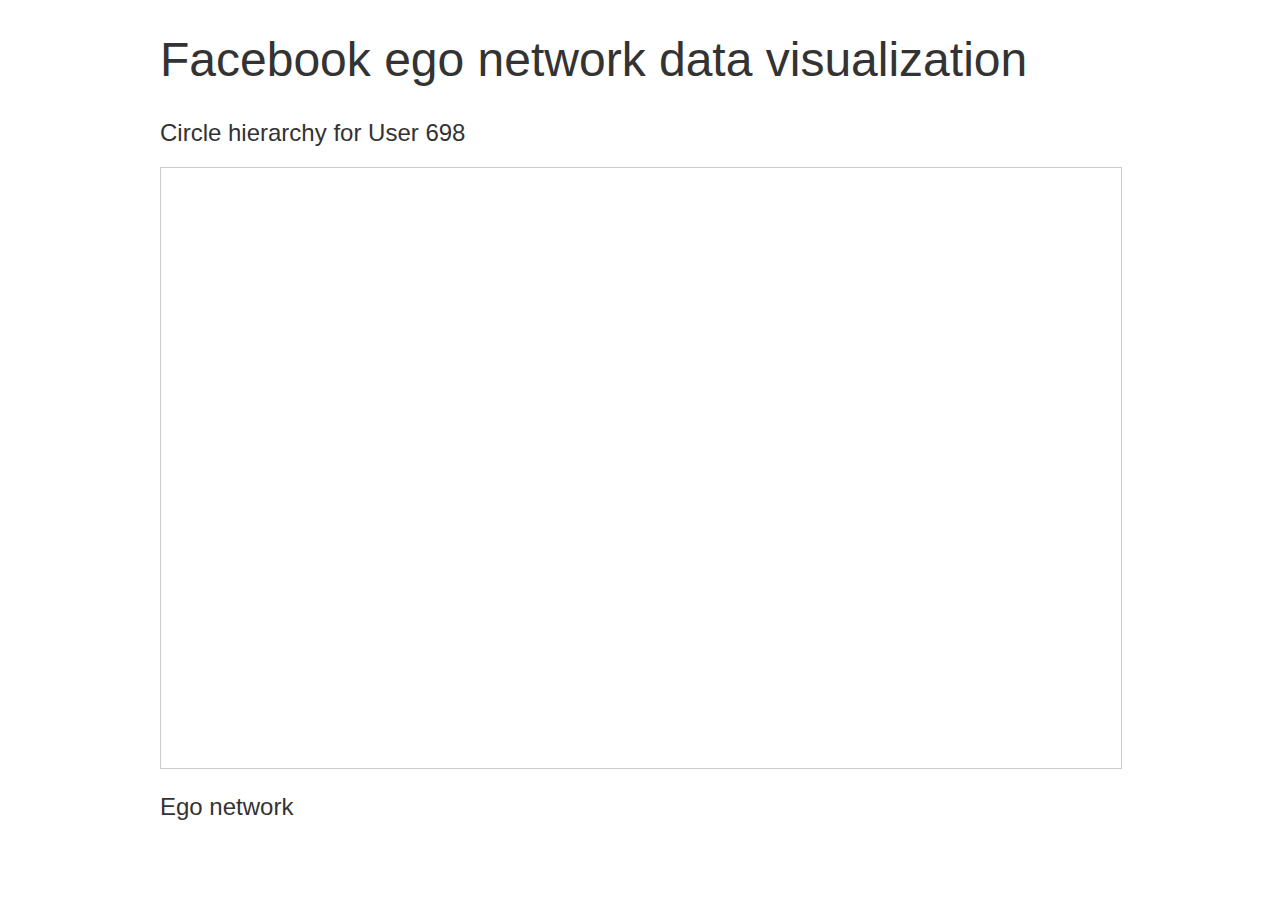
<file: visualization/prototype/hierarchy.html>
<!doctype html>

<meta charset="utf-8">
<title>Facebook ego network data visualization</title>

<link rel="stylesheet" href="demo.css">
<script src="http://d3js.org/d3.v3.min.js" charset="utf-8"></script>
<script src="./dagre-d3.js"></script>

<!-- Pull in JQuery dependencies -->
<link rel="stylesheet" href="tipsy.css">
<script src="http://code.jquery.com/jquery-1.9.1.min.js"></script>
<script src="tipsy.js"></script>

<h1>Facebook ego network data visualization</h1>
<h2 id="hierarchy">Circle hierarchy</h2>
<svg width=960 height=600></svg>
<h2 id="ego">Ego network</h2>




<style id="css">
text {
  font-weight: 300;
  font-family: "Helvetica Neue", Helvetica, Arial, sans-serf;
  font-size: 14px;
}

.node rect {
  stroke: #333;
  fill: #fff;
}

.edgePath path {
  stroke: #333;
  fill: #333;
  stroke-width: 1.5px;
}

.node text {
  pointer-events: none;
}

.user {
  stroke: #fff;
  stroke-width: 1.5px;
}

.link {
  stroke: #999;
  stroke-opacity: .6;
}


/* This styles the title of the tooltip */
.tipsy .name {
  font-size: 1.5em;
  font-weight: bold;
  color: #60b1fc;
  margin: 0;
}

/* This styles the body of the tooltip */
.tipsy .description {
  font-size: 1.2em;
}
</style>


<!--
<section>
<p> Hierarchical relationship between circles in ego network in Facebook data for user. Uses <a href="http://bl.ocks.org/ilyabo/1373263">tipsy JS and CSS</a>
for the tooltip.
</p>
</section>
-->

<script id="js">
// Create a new directed graph
var g = new dagreD3.graphlib.Graph().setGraph({});

var data = {"edges": [{"s": 1, "d": 3}, {"s": 3, "d": 7}, {"s": 0, "d": 9}, {"s": 0, "d": 11}, {"s": 0, "d": 4}], "user": 698, "vertices": {"0": {"description": "13 users: 803, 708, 774, 840, 713, 745, 747, 719, 823, 856, 697, 828, 830"}, "1": {"description": "16 users: 864, 804, 875, 876, 878, 753, 882, 884, 886, 888, 729, 825, 889, 856, 893, 863"}, "2": {"description": "13 users: 800, 708, 772, 774, 805, 840, 745, 810, 880, 823, 856, 697, 828"}, "3": {"description": "11 users: 804, 875, 876, 878, 882, 886, 888, 729, 889, 856, 863"}, "4": {"description": "2 users: 856, 774"}, "5": {"description": "7 users: 866, 870, 871, 879, 881, 858, 895"}, "6": {"description": "3 users: 776, 857, 862"}, "7": {"description": "2 users: 889, 876"}, "8": {"description": "8 users: 867, 872, 776, 874, 873, 877, 885, 887"}, "9": {"description": "1 users: 697"}, "10": {"description": "6 users: 865, 868, 871, 810, 860, 862"}, "11": {"description": "1 users: 747"}, "12": {"description": "2 users: 883, 860"}}}

document.getElementById("hierarchy").innerHTML = "Circle hierarchy for User " + data.user;


Object.keys(data.vertices).forEach(function(vertex) {
  var value = data.vertices[vertex];
  value.label = "Circle" + vertex;
  value.rx = value.ry = 5;
  g.setNode(vertex, value);
});

var iEdge = 0
for (iEdge = 0; iEdge < data.edges.length; iEdge++) {
    g.setEdge(data.edges[iEdge].s, data.edges[iEdge].d, { label: "" });
}

// Create the renderer
var render = new dagreD3.render();

// Set up an SVG group so that we can translate the final graph.
var svg = d3.select("svg"),
    inner = svg.append("g");

// Set up zoom support
var zoom = d3.behavior.zoom().on("zoom", function() {
    inner.attr("transform", "translate(" + d3.event.translate + ")" +
                                "scale(" + d3.event.scale + ")");
  });
svg.call(zoom);

// Simple function to style the tooltip for the given node.
var styleTooltip = function(name, description) {
  return "<p class='name'>" + "Circle" + name + "</p><p class='description'>" + description + "</p>";
};

// Run the renderer. This is what draws the final graph.
render(inner, g);

inner.selectAll("g.node")
  .attr("title", function(v) { return styleTooltip(v, g.node(v).description) })
  .each(function(v) { $(this).tipsy({ gravity: "w", opacity: 1, html: true }); });

// Center the graph
var initialScale = 0.75;
zoom
  .translate([(svg.attr("width") - g.graph().width * initialScale) / 2, 20])
  .scale(initialScale)
  .event(svg);
svg.attr('height', g.graph().height * initialScale + 40);

// For the FDG
var width = 960,
    height = 500;
    
var color = d3.scale.category20();

var force = d3.layout.force()
    .charge(-120)
    .linkDistance(30)
    .size([width, height]);

var svg = d3.select("h2#ego").append("svg")
    .attr("width", width)
    .attr("height", height);
    
//d3.json("miserables.json", function(error, graph) {

    var graph = {
  "nodes": [
    {
      "name": 769,
      "ncircle": 1,
      "groups": [
        13
      ],
      "circles": [],
      "group": 13
    },
    {
      "name": 875,
      "ncircle": 1,
      "groups": [
        3
      ],
      "circles": [
        3
      ],
      "group": 3
    },
    {
      "name": 772,
      "ncircle": 1,
      "groups": [
        2
      ],
      "circles": [
        2
      ],
      "group": 2
    },
    {
      "name": 774,
      "ncircle": 1,
      "groups": [
        4
      ],
      "circles": [
        4
      ],
      "group": 4
    },
    {
      "name": 776,
      "ncircle": 2,
      "groups": [
        8,
        6
      ],
      "circles": [
        8,
        6
      ],
      "group": 8
    },
    {
      "name": 857,
      "ncircle": 1,
      "groups": [
        6
      ],
      "circles": [
        6
      ],
      "group": 6
    },
    {
      "name": 798,
      "ncircle": 1,
      "groups": [
        13
      ],
      "circles": [],
      "group": 13
    },
    {
      "name": 800,
      "ncircle": 1,
      "groups": [
        2
      ],
      "circles": [
        2
      ],
      "group": 2
    },
    {
      "name": 803,
      "ncircle": 1,
      "groups": [
        0
      ],
      "circles": [
        0
      ],
      "group": 0
    },
    {
      "name": 804,
      "ncircle": 1,
      "groups": [
        3
      ],
      "circles": [
        3
      ],
      "group": 3
    },
    {
      "name": 805,
      "ncircle": 1,
      "groups": [
        2
      ],
      "circles": [
        2
      ],
      "group": 2
    },
    {
      "name": 753,
      "ncircle": 1,
      "groups": [
        1
      ],
      "circles": [
        1
      ],
      "group": 1
    },
    {
      "name": 810,
      "ncircle": 2,
      "groups": [
        10,
        2
      ],
      "circles": [
        10,
        2
      ],
      "group": 10
    },
    {
      "name": 811,
      "ncircle": 1,
      "groups": [
        13
      ],
      "circles": [],
      "group": 13
    },
    {
      "name": 873,
      "ncircle": 1,
      "groups": [
        8
      ],
      "circles": [
        8
      ],
      "group": 8
    },
    {
      "name": 819,
      "ncircle": 1,
      "groups": [
        13
      ],
      "circles": [],
      "group": 13
    },
    {
      "name": 823,
      "ncircle": 2,
      "groups": [
        0,
        2
      ],
      "circles": [
        0,
        2
      ],
      "group": 0
    },
    {
      "name": 697,
      "ncircle": 1,
      "groups": [
        9
      ],
      "circles": [
        9
      ],
      "group": 9
    },
    {
      "name": 828,
      "ncircle": 2,
      "groups": [
        0,
        2
      ],
      "circles": [
        0,
        2
      ],
      "group": 0
    },
    {
      "name": 830,
      "ncircle": 1,
      "groups": [
        0
      ],
      "circles": [
        0
      ],
      "group": 0
    },
    {
      "name": 703,
      "ncircle": 1,
      "groups": [
        13
      ],
      "circles": [],
      "group": 13
    },
    {
      "name": 708,
      "ncircle": 2,
      "groups": [
        0,
        2
      ],
      "circles": [
        0,
        2
      ],
      "group": 0
    },
    {
      "name": 840,
      "ncircle": 2,
      "groups": [
        0,
        2
      ],
      "circles": [
        0,
        2
      ],
      "group": 0
    },
    {
      "name": 713,
      "ncircle": 1,
      "groups": [
        0
      ],
      "circles": [
        0
      ],
      "group": 0
    },
    {
      "name": 719,
      "ncircle": 1,
      "groups": [
        0
      ],
      "circles": [
        0
      ],
      "group": 0
    },
    {
      "name": 825,
      "ncircle": 1,
      "groups": [
        1
      ],
      "circles": [
        1
      ],
      "group": 1
    },
    {
      "name": 856,
      "ncircle": 2,
      "groups": [
        3,
        4
      ],
      "circles": [
        3,
        4
      ],
      "group": 3
    },
    {
      "name": 729,
      "ncircle": 1,
      "groups": [
        3
      ],
      "circles": [
        3
      ],
      "group": 3
    },
    {
      "name": 858,
      "ncircle": 1,
      "groups": [
        5
      ],
      "circles": [
        5
      ],
      "group": 5
    },
    {
      "name": 859,
      "ncircle": 1,
      "groups": [
        13
      ],
      "circles": [],
      "group": 13
    },
    {
      "name": 860,
      "ncircle": 2,
      "groups": [
        10,
        12
      ],
      "circles": [
        10,
        12
      ],
      "group": 10
    },
    {
      "name": 861,
      "ncircle": 1,
      "groups": [
        13
      ],
      "circles": [],
      "group": 13
    },
    {
      "name": 862,
      "ncircle": 2,
      "groups": [
        10,
        6
      ],
      "circles": [
        10,
        6
      ],
      "group": 10
    },
    {
      "name": 863,
      "ncircle": 1,
      "groups": [
        3
      ],
      "circles": [
        3
      ],
      "group": 3
    },
    {
      "name": 864,
      "ncircle": 1,
      "groups": [
        1
      ],
      "circles": [
        1
      ],
      "group": 1
    },
    {
      "name": 865,
      "ncircle": 1,
      "groups": [
        10
      ],
      "circles": [
        10
      ],
      "group": 10
    },
    {
      "name": 866,
      "ncircle": 1,
      "groups": [
        5
      ],
      "circles": [
        5
      ],
      "group": 5
    },
    {
      "name": 867,
      "ncircle": 1,
      "groups": [
        8
      ],
      "circles": [
        8
      ],
      "group": 8
    },
    {
      "name": 868,
      "ncircle": 1,
      "groups": [
        10
      ],
      "circles": [
        10
      ],
      "group": 10
    },
    {
      "name": 869,
      "ncircle": 1,
      "groups": [
        13
      ],
      "circles": [],
      "group": 13
    },
    {
      "name": 870,
      "ncircle": 1,
      "groups": [
        5
      ],
      "circles": [
        5
      ],
      "group": 5
    },
    {
      "name": 871,
      "ncircle": 2,
      "groups": [
        10,
        5
      ],
      "circles": [
        10,
        5
      ],
      "group": 10
    },
    {
      "name": 872,
      "ncircle": 1,
      "groups": [
        8
      ],
      "circles": [
        8
      ],
      "group": 8
    },
    {
      "name": 745,
      "ncircle": 2,
      "groups": [
        0,
        2
      ],
      "circles": [
        0,
        2
      ],
      "group": 0
    },
    {
      "name": 874,
      "ncircle": 1,
      "groups": [
        8
      ],
      "circles": [
        8
      ],
      "group": 8
    },
    {
      "name": 747,
      "ncircle": 1,
      "groups": [
        11
      ],
      "circles": [
        11
      ],
      "group": 11
    },
    {
      "name": 876,
      "ncircle": 1,
      "groups": [
        7
      ],
      "circles": [
        7
      ],
      "group": 7
    },
    {
      "name": 877,
      "ncircle": 1,
      "groups": [
        8
      ],
      "circles": [
        8
      ],
      "group": 8
    },
    {
      "name": 878,
      "ncircle": 1,
      "groups": [
        3
      ],
      "circles": [
        3
      ],
      "group": 3
    },
    {
      "name": 879,
      "ncircle": 1,
      "groups": [
        5
      ],
      "circles": [
        5
      ],
      "group": 5
    },
    {
      "name": 880,
      "ncircle": 1,
      "groups": [
        2
      ],
      "circles": [
        2
      ],
      "group": 2
    },
    {
      "name": 881,
      "ncircle": 1,
      "groups": [
        5
      ],
      "circles": [
        5
      ],
      "group": 5
    },
    {
      "name": 882,
      "ncircle": 1,
      "groups": [
        3
      ],
      "circles": [
        3
      ],
      "group": 3
    },
    {
      "name": 883,
      "ncircle": 1,
      "groups": [
        12
      ],
      "circles": [
        12
      ],
      "group": 12
    },
    {
      "name": 884,
      "ncircle": 1,
      "groups": [
        1
      ],
      "circles": [
        1
      ],
      "group": 1
    },
    {
      "name": 885,
      "ncircle": 1,
      "groups": [
        8
      ],
      "circles": [
        8
      ],
      "group": 8
    },
    {
      "name": 886,
      "ncircle": 1,
      "groups": [
        3
      ],
      "circles": [
        3
      ],
      "group": 3
    },
    {
      "name": 887,
      "ncircle": 1,
      "groups": [
        8
      ],
      "circles": [
        8
      ],
      "group": 8
    },
    {
      "name": 888,
      "ncircle": 1,
      "groups": [
        3
      ],
      "circles": [
        3
      ],
      "group": 3
    },
    {
      "name": 889,
      "ncircle": 1,
      "groups": [
        7
      ],
      "circles": [
        7
      ],
      "group": 7
    },
    {
      "name": 890,
      "ncircle": 1,
      "groups": [
        13
      ],
      "circles": [],
      "group": 13
    },
    {
      "name": 893,
      "ncircle": 1,
      "groups": [
        1
      ],
      "circles": [
        1
      ],
      "group": 1
    },
    {
      "name": 894,
      "ncircle": 1,
      "groups": [
        13
      ],
      "circles": [],
      "group": 13
    },
    {
      "name": 895,
      "ncircle": 1,
      "groups": [
        5
      ],
      "circles": [
        5
      ],
      "group": 5
    }
  ],
  "links": [
    {
      "target": 21,
      "value": 1,
      "source": 3
    },
    {
      "target": 33,
      "value": 1,
      "source": 27
    },
    {
      "target": 11,
      "value": 1,
      "source": 15
    },
    {
      "target": 39,
      "value": 1,
      "source": 26
    },
    {
      "target": 4,
      "value": 1,
      "source": 55
    },
    {
      "target": 18,
      "value": 1,
      "source": 23
    },
    {
      "target": 18,
      "value": 1,
      "source": 24
    },
    {
      "target": 24,
      "value": 1,
      "source": 16
    },
    {
      "target": 17,
      "value": 1,
      "source": 11
    },
    {
      "target": 41,
      "value": 1,
      "source": 28
    },
    {
      "target": 3,
      "value": 1,
      "source": 23
    },
    {
      "target": 51,
      "value": 1,
      "source": 36
    },
    {
      "target": 23,
      "value": 1,
      "source": 12
    },
    {
      "target": 36,
      "value": 1,
      "source": 49
    },
    {
      "target": 33,
      "value": 1,
      "source": 59
    },
    {
      "target": 50,
      "value": 1,
      "source": 15
    },
    {
      "target": 60,
      "value": 1,
      "source": 0
    },
    {
      "target": 26,
      "value": 1,
      "source": 12
    },
    {
      "target": 45,
      "value": 1,
      "source": 7
    },
    {
      "target": 10,
      "value": 1,
      "source": 43
    },
    {
      "target": 7,
      "value": 1,
      "source": 26
    },
    {
      "target": 33,
      "value": 1,
      "source": 56
    },
    {
      "target": 24,
      "value": 1,
      "source": 22
    },
    {
      "target": 17,
      "value": 1,
      "source": 16
    },
    {
      "target": 18,
      "value": 1,
      "source": 15
    },
    {
      "target": 33,
      "value": 1,
      "source": 48
    },
    {
      "target": 26,
      "value": 1,
      "source": 3
    },
    {
      "target": 46,
      "value": 1,
      "source": 26
    },
    {
      "target": 10,
      "value": 1,
      "source": 23
    },
    {
      "target": 21,
      "value": 1,
      "source": 16
    },
    {
      "target": 10,
      "value": 1,
      "source": 50
    },
    {
      "target": 19,
      "value": 1,
      "source": 18
    },
    {
      "target": 45,
      "value": 1,
      "source": 3
    },
    {
      "target": 20,
      "value": 1,
      "source": 45
    },
    {
      "target": 46,
      "value": 1,
      "source": 27
    },
    {
      "target": 0,
      "value": 1,
      "source": 26
    },
    {
      "target": 28,
      "value": 1,
      "source": 40
    },
    {
      "target": 43,
      "value": 1,
      "source": 10
    },
    {
      "target": 52,
      "value": 1,
      "source": 33
    },
    {
      "target": 14,
      "value": 1,
      "source": 55
    },
    {
      "target": 16,
      "value": 1,
      "source": 7
    },
    {
      "target": 39,
      "value": 1,
      "source": 21
    },
    {
      "target": 3,
      "value": 1,
      "source": 12
    },
    {
      "target": 60,
      "value": 1,
      "source": 17
    },
    {
      "target": 26,
      "value": 1,
      "source": 15
    },
    {
      "target": 33,
      "value": 1,
      "source": 46
    },
    {
      "target": 45,
      "value": 1,
      "source": 43
    },
    {
      "target": 7,
      "value": 1,
      "source": 12
    },
    {
      "target": 31,
      "value": 1,
      "source": 33
    },
    {
      "target": 16,
      "value": 1,
      "source": 21
    },
    {
      "target": 49,
      "value": 1,
      "source": 41
    },
    {
      "target": 7,
      "value": 1,
      "source": 19
    },
    {
      "target": 39,
      "value": 1,
      "source": 13
    },
    {
      "target": 3,
      "value": 1,
      "source": 39
    },
    {
      "target": 21,
      "value": 1,
      "source": 15
    },
    {
      "target": 3,
      "value": 1,
      "source": 22
    },
    {
      "target": 34,
      "value": 1,
      "source": 26
    },
    {
      "target": 9,
      "value": 1,
      "source": 45
    },
    {
      "target": 52,
      "value": 1,
      "source": 59
    },
    {
      "target": 12,
      "value": 1,
      "source": 18
    },
    {
      "target": 9,
      "value": 1,
      "source": 48
    },
    {
      "target": 41,
      "value": 1,
      "source": 49
    },
    {
      "target": 19,
      "value": 1,
      "source": 21
    },
    {
      "target": 26,
      "value": 1,
      "source": 19
    },
    {
      "target": 42,
      "value": 1,
      "source": 44
    },
    {
      "target": 11,
      "value": 1,
      "source": 59
    },
    {
      "target": 13,
      "value": 1,
      "source": 3
    },
    {
      "target": 31,
      "value": 1,
      "source": 11
    },
    {
      "target": 55,
      "value": 1,
      "source": 57
    },
    {
      "target": 26,
      "value": 1,
      "source": 20
    },
    {
      "target": 24,
      "value": 1,
      "source": 10
    },
    {
      "target": 26,
      "value": 1,
      "source": 16
    },
    {
      "target": 31,
      "value": 1,
      "source": 27
    },
    {
      "target": 56,
      "value": 1,
      "source": 52
    },
    {
      "target": 19,
      "value": 1,
      "source": 24
    },
    {
      "target": 23,
      "value": 1,
      "source": 16
    },
    {
      "target": 60,
      "value": 1,
      "source": 39
    },
    {
      "target": 2,
      "value": 1,
      "source": 23
    },
    {
      "target": 15,
      "value": 1,
      "source": 45
    },
    {
      "target": 18,
      "value": 1,
      "source": 12
    },
    {
      "target": 20,
      "value": 1,
      "source": 15
    },
    {
      "target": 31,
      "value": 1,
      "source": 59
    },
    {
      "target": 47,
      "value": 1,
      "source": 4
    },
    {
      "target": 18,
      "value": 1,
      "source": 26
    },
    {
      "target": 45,
      "value": 1,
      "source": 22
    },
    {
      "target": 45,
      "value": 1,
      "source": 11
    },
    {
      "target": 7,
      "value": 1,
      "source": 16
    },
    {
      "target": 31,
      "value": 1,
      "source": 48
    },
    {
      "target": 19,
      "value": 1,
      "source": 15
    },
    {
      "target": 20,
      "value": 1,
      "source": 18
    },
    {
      "target": 22,
      "value": 1,
      "source": 26
    },
    {
      "target": 17,
      "value": 1,
      "source": 7
    },
    {
      "target": 42,
      "value": 1,
      "source": 57
    },
    {
      "target": 48,
      "value": 1,
      "source": 26
    },
    {
      "target": 14,
      "value": 1,
      "source": 37
    },
    {
      "target": 28,
      "value": 1,
      "source": 51
    },
    {
      "target": 43,
      "value": 1,
      "source": 3
    },
    {
      "target": 3,
      "value": 1,
      "source": 21
    },
    {
      "target": 52,
      "value": 1,
      "source": 27
    },
    {
      "target": 43,
      "value": 1,
      "source": 18
    },
    {
      "target": 28,
      "value": 1,
      "source": 63
    },
    {
      "target": 58,
      "value": 1,
      "source": 46
    },
    {
      "target": 10,
      "value": 1,
      "source": 3
    },
    {
      "target": 31,
      "value": 1,
      "source": 9
    },
    {
      "target": 5,
      "value": 1,
      "source": 35
    },
    {
      "target": 41,
      "value": 1,
      "source": 51
    },
    {
      "target": 10,
      "value": 1,
      "source": 17
    },
    {
      "target": 57,
      "value": 1,
      "source": 55
    },
    {
      "target": 25,
      "value": 1,
      "source": 59
    },
    {
      "target": 22,
      "value": 1,
      "source": 8
    },
    {
      "target": 58,
      "value": 1,
      "source": 31
    },
    {
      "target": 16,
      "value": 1,
      "source": 10
    },
    {
      "target": 41,
      "value": 1,
      "source": 40
    },
    {
      "target": 16,
      "value": 1,
      "source": 18
    },
    {
      "target": 12,
      "value": 1,
      "source": 24
    },
    {
      "target": 5,
      "value": 1,
      "source": 38
    },
    {
      "target": 13,
      "value": 1,
      "source": 21
    },
    {
      "target": 17,
      "value": 1,
      "source": 0
    },
    {
      "target": 3,
      "value": 1,
      "source": 0
    },
    {
      "target": 22,
      "value": 1,
      "source": 3
    },
    {
      "target": 9,
      "value": 1,
      "source": 59
    },
    {
      "target": 54,
      "value": 1,
      "source": 61
    },
    {
      "target": 36,
      "value": 1,
      "source": 63
    },
    {
      "target": 15,
      "value": 1,
      "source": 24
    },
    {
      "target": 20,
      "value": 1,
      "source": 10
    },
    {
      "target": 48,
      "value": 1,
      "source": 46
    },
    {
      "target": 18,
      "value": 1,
      "source": 45
    },
    {
      "target": 39,
      "value": 1,
      "source": 0
    },
    {
      "target": 42,
      "value": 1,
      "source": 4
    },
    {
      "target": 59,
      "value": 1,
      "source": 11
    },
    {
      "target": 16,
      "value": 1,
      "source": 26
    },
    {
      "target": 16,
      "value": 1,
      "source": 17
    },
    {
      "target": 56,
      "value": 1,
      "source": 48
    },
    {
      "target": 7,
      "value": 1,
      "source": 43
    },
    {
      "target": 10,
      "value": 1,
      "source": 16
    },
    {
      "target": 31,
      "value": 1,
      "source": 26
    },
    {
      "target": 11,
      "value": 1,
      "source": 45
    },
    {
      "target": 4,
      "value": 1,
      "source": 14
    },
    {
      "target": 40,
      "value": 1,
      "source": 41
    },
    {
      "target": 27,
      "value": 1,
      "source": 59
    },
    {
      "target": 26,
      "value": 1,
      "source": 48
    },
    {
      "target": 37,
      "value": 1,
      "source": 55
    },
    {
      "target": 24,
      "value": 1,
      "source": 15
    },
    {
      "target": 52,
      "value": 1,
      "source": 56
    },
    {
      "target": 17,
      "value": 1,
      "source": 21
    },
    {
      "target": 21,
      "value": 1,
      "source": 60
    },
    {
      "target": 15,
      "value": 1,
      "source": 19
    },
    {
      "target": 13,
      "value": 1,
      "source": 0
    },
    {
      "target": 35,
      "value": 1,
      "source": 38
    },
    {
      "target": 17,
      "value": 1,
      "source": 23
    },
    {
      "target": 39,
      "value": 1,
      "source": 3
    },
    {
      "target": 7,
      "value": 1,
      "source": 23
    },
    {
      "target": 50,
      "value": 1,
      "source": 16
    },
    {
      "target": 28,
      "value": 1,
      "source": 41
    },
    {
      "target": 51,
      "value": 1,
      "source": 63
    },
    {
      "target": 21,
      "value": 1,
      "source": 26
    },
    {
      "target": 46,
      "value": 1,
      "source": 9
    },
    {
      "target": 19,
      "value": 1,
      "source": 26
    },
    {
      "target": 24,
      "value": 1,
      "source": 23
    },
    {
      "target": 59,
      "value": 1,
      "source": 48
    },
    {
      "target": 55,
      "value": 1,
      "source": 4
    },
    {
      "target": 7,
      "value": 1,
      "source": 3
    },
    {
      "target": 9,
      "value": 1,
      "source": 26
    },
    {
      "target": 34,
      "value": 1,
      "source": 25
    },
    {
      "target": 17,
      "value": 1,
      "source": 18
    },
    {
      "target": 20,
      "value": 1,
      "source": 26
    },
    {
      "target": 44,
      "value": 1,
      "source": 57
    },
    {
      "target": 2,
      "value": 1,
      "source": 17
    },
    {
      "target": 34,
      "value": 1,
      "source": 61
    },
    {
      "target": 60,
      "value": 1,
      "source": 21
    },
    {
      "target": 0,
      "value": 1,
      "source": 13
    },
    {
      "target": 12,
      "value": 1,
      "source": 7
    },
    {
      "target": 16,
      "value": 1,
      "source": 20
    },
    {
      "target": 15,
      "value": 1,
      "source": 23
    },
    {
      "target": 12,
      "value": 1,
      "source": 45
    },
    {
      "target": 10,
      "value": 1,
      "source": 12
    },
    {
      "target": 50,
      "value": 1,
      "source": 10
    },
    {
      "target": 45,
      "value": 1,
      "source": 18
    },
    {
      "target": 11,
      "value": 1,
      "source": 26
    },
    {
      "target": 0,
      "value": 1,
      "source": 3
    },
    {
      "target": 23,
      "value": 1,
      "source": 45
    },
    {
      "target": 62,
      "value": 1,
      "source": 36
    },
    {
      "target": 22,
      "value": 1,
      "source": 19
    },
    {
      "target": 4,
      "value": 1,
      "source": 47
    },
    {
      "target": 33,
      "value": 1,
      "source": 9
    },
    {
      "target": 13,
      "value": 1,
      "source": 26
    },
    {
      "target": 21,
      "value": 1,
      "source": 11
    },
    {
      "target": 23,
      "value": 1,
      "source": 19
    },
    {
      "target": 63,
      "value": 1,
      "source": 51
    },
    {
      "target": 37,
      "value": 1,
      "source": 57
    },
    {
      "target": 13,
      "value": 1,
      "source": 60
    },
    {
      "target": 3,
      "value": 1,
      "source": 13
    },
    {
      "target": 18,
      "value": 1,
      "source": 20
    },
    {
      "target": 41,
      "value": 1,
      "source": 63
    },
    {
      "target": 36,
      "value": 1,
      "source": 62
    },
    {
      "target": 63,
      "value": 1,
      "source": 40
    },
    {
      "target": 8,
      "value": 1,
      "source": 45
    },
    {
      "target": 20,
      "value": 1,
      "source": 24
    },
    {
      "target": 59,
      "value": 1,
      "source": 27
    },
    {
      "target": 46,
      "value": 1,
      "source": 58
    },
    {
      "target": 58,
      "value": 1,
      "source": 9
    },
    {
      "target": 9,
      "value": 1,
      "source": 31
    },
    {
      "target": 37,
      "value": 1,
      "source": 4
    },
    {
      "target": 45,
      "value": 1,
      "source": 12
    },
    {
      "target": 15,
      "value": 1,
      "source": 21
    },
    {
      "target": 55,
      "value": 1,
      "source": 42
    },
    {
      "target": 4,
      "value": 1,
      "source": 37
    },
    {
      "target": 26,
      "value": 1,
      "source": 11
    },
    {
      "target": 43,
      "value": 1,
      "source": 24
    },
    {
      "target": 23,
      "value": 1,
      "source": 7
    },
    {
      "target": 57,
      "value": 1,
      "source": 44
    },
    {
      "target": 19,
      "value": 1,
      "source": 10
    },
    {
      "target": 59,
      "value": 1,
      "source": 56
    },
    {
      "target": 26,
      "value": 1,
      "source": 27
    },
    {
      "target": 10,
      "value": 1,
      "source": 20
    },
    {
      "target": 27,
      "value": 1,
      "source": 46
    },
    {
      "target": 27,
      "value": 1,
      "source": 26
    },
    {
      "target": 40,
      "value": 1,
      "source": 28
    },
    {
      "target": 56,
      "value": 1,
      "source": 59
    },
    {
      "target": 27,
      "value": 1,
      "source": 56
    },
    {
      "target": 19,
      "value": 1,
      "source": 45
    },
    {
      "target": 27,
      "value": 1,
      "source": 48
    },
    {
      "target": 26,
      "value": 1,
      "source": 59
    },
    {
      "target": 44,
      "value": 1,
      "source": 4
    },
    {
      "target": 46,
      "value": 1,
      "source": 33
    },
    {
      "target": 25,
      "value": 1,
      "source": 26
    },
    {
      "target": 21,
      "value": 1,
      "source": 23
    },
    {
      "target": 33,
      "value": 1,
      "source": 26
    },
    {
      "target": 34,
      "value": 1,
      "source": 54
    },
    {
      "target": 0,
      "value": 1,
      "source": 17
    },
    {
      "target": 0,
      "value": 1,
      "source": 60
    },
    {
      "target": 7,
      "value": 1,
      "source": 24
    },
    {
      "target": 48,
      "value": 1,
      "source": 9
    },
    {
      "target": 7,
      "value": 1,
      "source": 13
    },
    {
      "target": 16,
      "value": 1,
      "source": 45
    },
    {
      "target": 45,
      "value": 1,
      "source": 23
    },
    {
      "target": 3,
      "value": 1,
      "source": 16
    },
    {
      "target": 37,
      "value": 1,
      "source": 42
    },
    {
      "target": 21,
      "value": 1,
      "source": 18
    },
    {
      "target": 19,
      "value": 1,
      "source": 17
    },
    {
      "target": 57,
      "value": 1,
      "source": 4
    },
    {
      "target": 18,
      "value": 1,
      "source": 16
    },
    {
      "target": 36,
      "value": 1,
      "source": 51
    },
    {
      "target": 7,
      "value": 1,
      "source": 17
    },
    {
      "target": 44,
      "value": 1,
      "source": 55
    },
    {
      "target": 7,
      "value": 1,
      "source": 10
    },
    {
      "target": 26,
      "value": 1,
      "source": 2
    },
    {
      "target": 21,
      "value": 1,
      "source": 19
    },
    {
      "target": 38,
      "value": 1,
      "source": 32
    },
    {
      "target": 52,
      "value": 1,
      "source": 26
    },
    {
      "target": 47,
      "value": 1,
      "source": 37
    },
    {
      "target": 26,
      "value": 1,
      "source": 61
    },
    {
      "target": 17,
      "value": 1,
      "source": 19
    },
    {
      "target": 56,
      "value": 1,
      "source": 27
    },
    {
      "target": 32,
      "value": 1,
      "source": 38
    },
    {
      "target": 55,
      "value": 1,
      "source": 47
    },
    {
      "target": 51,
      "value": 1,
      "source": 49
    },
    {
      "target": 44,
      "value": 1,
      "source": 42
    },
    {
      "target": 39,
      "value": 1,
      "source": 60
    },
    {
      "target": 58,
      "value": 1,
      "source": 33
    },
    {
      "target": 26,
      "value": 1,
      "source": 45
    },
    {
      "target": 21,
      "value": 1,
      "source": 24
    },
    {
      "target": 15,
      "value": 1,
      "source": 3
    },
    {
      "target": 24,
      "value": 1,
      "source": 19
    },
    {
      "target": 9,
      "value": 1,
      "source": 27
    },
    {
      "target": 25,
      "value": 1,
      "source": 34
    },
    {
      "target": 15,
      "value": 1,
      "source": 10
    },
    {
      "target": 59,
      "value": 1,
      "source": 26
    },
    {
      "target": 48,
      "value": 1,
      "source": 31
    },
    {
      "target": 45,
      "value": 1,
      "source": 15
    },
    {
      "target": 15,
      "value": 1,
      "source": 18
    },
    {
      "target": 23,
      "value": 1,
      "source": 17
    },
    {
      "target": 11,
      "value": 1,
      "source": 16
    },
    {
      "target": 17,
      "value": 1,
      "source": 24
    },
    {
      "target": 10,
      "value": 1,
      "source": 45
    },
    {
      "target": 62,
      "value": 1,
      "source": 49
    },
    {
      "target": 26,
      "value": 1,
      "source": 52
    },
    {
      "target": 4,
      "value": 1,
      "source": 57
    },
    {
      "target": 24,
      "value": 1,
      "source": 12
    },
    {
      "target": 48,
      "value": 1,
      "source": 58
    },
    {
      "target": 22,
      "value": 1,
      "source": 17
    },
    {
      "target": 43,
      "value": 1,
      "source": 12
    },
    {
      "target": 7,
      "value": 1,
      "source": 2
    },
    {
      "target": 57,
      "value": 1,
      "source": 42
    },
    {
      "target": 22,
      "value": 1,
      "source": 23
    },
    {
      "target": 12,
      "value": 1,
      "source": 3
    },
    {
      "target": 61,
      "value": 1,
      "source": 54
    },
    {
      "target": 23,
      "value": 1,
      "source": 22
    },
    {
      "target": 55,
      "value": 1,
      "source": 44
    },
    {
      "target": 45,
      "value": 1,
      "source": 24
    },
    {
      "target": 18,
      "value": 1,
      "source": 0
    },
    {
      "target": 18,
      "value": 1,
      "source": 10
    },
    {
      "target": 17,
      "value": 1,
      "source": 60
    },
    {
      "target": 59,
      "value": 1,
      "source": 52
    },
    {
      "target": 3,
      "value": 1,
      "source": 10
    },
    {
      "target": 24,
      "value": 1,
      "source": 2
    },
    {
      "target": 0,
      "value": 1,
      "source": 11
    },
    {
      "target": 5,
      "value": 1,
      "source": 41
    },
    {
      "target": 7,
      "value": 1,
      "source": 18
    },
    {
      "target": 17,
      "value": 1,
      "source": 45
    },
    {
      "target": 10,
      "value": 1,
      "source": 24
    },
    {
      "target": 45,
      "value": 1,
      "source": 21
    },
    {
      "target": 45,
      "value": 1,
      "source": 20
    },
    {
      "target": 0,
      "value": 1,
      "source": 6
    },
    {
      "target": 29,
      "value": 1,
      "source": 55
    },
    {
      "target": 48,
      "value": 1,
      "source": 33
    },
    {
      "target": 26,
      "value": 1,
      "source": 34
    },
    {
      "target": 11,
      "value": 1,
      "source": 21
    },
    {
      "target": 59,
      "value": 1,
      "source": 25
    },
    {
      "target": 37,
      "value": 1,
      "source": 14
    },
    {
      "target": 24,
      "value": 1,
      "source": 18
    },
    {
      "target": 5,
      "value": 1,
      "source": 32
    },
    {
      "target": 49,
      "value": 1,
      "source": 51
    },
    {
      "target": 23,
      "value": 1,
      "source": 10
    },
    {
      "target": 11,
      "value": 1,
      "source": 17
    },
    {
      "target": 16,
      "value": 1,
      "source": 19
    },
    {
      "target": 10,
      "value": 1,
      "source": 15
    },
    {
      "target": 22,
      "value": 1,
      "source": 18
    },
    {
      "target": 15,
      "value": 1,
      "source": 22
    },
    {
      "target": 2,
      "value": 1,
      "source": 24
    },
    {
      "target": 49,
      "value": 1,
      "source": 40
    },
    {
      "target": 26,
      "value": 1,
      "source": 0
    },
    {
      "target": 45,
      "value": 1,
      "source": 50
    },
    {
      "target": 38,
      "value": 1,
      "source": 5
    },
    {
      "target": 43,
      "value": 1,
      "source": 23
    },
    {
      "target": 9,
      "value": 1,
      "source": 52
    },
    {
      "target": 18,
      "value": 1,
      "source": 50
    },
    {
      "target": 9,
      "value": 1,
      "source": 56
    },
    {
      "target": 22,
      "value": 1,
      "source": 24
    },
    {
      "target": 56,
      "value": 1,
      "source": 9
    },
    {
      "target": 18,
      "value": 1,
      "source": 17
    },
    {
      "target": 19,
      "value": 1,
      "source": 16
    },
    {
      "target": 18,
      "value": 1,
      "source": 2
    },
    {
      "target": 33,
      "value": 1,
      "source": 31
    },
    {
      "target": 42,
      "value": 1,
      "source": 55
    },
    {
      "target": 16,
      "value": 1,
      "source": 43
    },
    {
      "target": 19,
      "value": 1,
      "source": 3
    },
    {
      "target": 27,
      "value": 1,
      "source": 11
    },
    {
      "target": 26,
      "value": 1,
      "source": 21
    },
    {
      "target": 51,
      "value": 1,
      "source": 41
    },
    {
      "target": 59,
      "value": 1,
      "source": 31
    },
    {
      "target": 7,
      "value": 1,
      "source": 0
    },
    {
      "target": 23,
      "value": 1,
      "source": 3
    },
    {
      "target": 15,
      "value": 1,
      "source": 11
    },
    {
      "target": 15,
      "value": 1,
      "source": 20
    },
    {
      "target": 16,
      "value": 1,
      "source": 23
    },
    {
      "target": 26,
      "value": 1,
      "source": 46
    },
    {
      "target": 55,
      "value": 1,
      "source": 37
    },
    {
      "target": 2,
      "value": 1,
      "source": 7
    },
    {
      "target": 33,
      "value": 1,
      "source": 52
    },
    {
      "target": 27,
      "value": 1,
      "source": 31
    },
    {
      "target": 15,
      "value": 1,
      "source": 50
    },
    {
      "target": 56,
      "value": 1,
      "source": 46
    },
    {
      "target": 45,
      "value": 1,
      "source": 19
    },
    {
      "target": 26,
      "value": 1,
      "source": 31
    },
    {
      "target": 21,
      "value": 1,
      "source": 22
    },
    {
      "target": 50,
      "value": 1,
      "source": 45
    },
    {
      "target": 4,
      "value": 1,
      "source": 44
    },
    {
      "target": 23,
      "value": 1,
      "source": 43
    },
    {
      "target": 60,
      "value": 1,
      "source": 13
    },
    {
      "target": 0,
      "value": 1,
      "source": 45
    },
    {
      "target": 10,
      "value": 1,
      "source": 7
    },
    {
      "target": 46,
      "value": 1,
      "source": 31
    },
    {
      "target": 51,
      "value": 1,
      "source": 28
    },
    {
      "target": 24,
      "value": 1,
      "source": 17
    },
    {
      "target": 40,
      "value": 1,
      "source": 62
    },
    {
      "target": 21,
      "value": 1,
      "source": 13
    },
    {
      "target": 43,
      "value": 1,
      "source": 16
    },
    {
      "target": 40,
      "value": 1,
      "source": 49
    },
    {
      "target": 17,
      "value": 1,
      "source": 15
    },
    {
      "target": 0,
      "value": 1,
      "source": 18
    },
    {
      "target": 49,
      "value": 1,
      "source": 36
    },
    {
      "target": 60,
      "value": 1,
      "source": 11
    },
    {
      "target": 14,
      "value": 1,
      "source": 44
    },
    {
      "target": 12,
      "value": 1,
      "source": 16
    },
    {
      "target": 26,
      "value": 1,
      "source": 25
    },
    {
      "target": 3,
      "value": 1,
      "source": 45
    },
    {
      "target": 18,
      "value": 1,
      "source": 7
    },
    {
      "target": 21,
      "value": 1,
      "source": 39
    },
    {
      "target": 2,
      "value": 1,
      "source": 10
    },
    {
      "target": 23,
      "value": 1,
      "source": 2
    },
    {
      "target": 24,
      "value": 1,
      "source": 21
    },
    {
      "target": 17,
      "value": 1,
      "source": 10
    },
    {
      "target": 35,
      "value": 1,
      "source": 5
    },
    {
      "target": 22,
      "value": 1,
      "source": 10
    },
    {
      "target": 31,
      "value": 1,
      "source": 58
    },
    {
      "target": 22,
      "value": 1,
      "source": 45
    },
    {
      "target": 23,
      "value": 1,
      "source": 18
    },
    {
      "target": 58,
      "value": 1,
      "source": 48
    },
    {
      "target": 12,
      "value": 1,
      "source": 43
    },
    {
      "target": 56,
      "value": 1,
      "source": 33
    },
    {
      "target": 21,
      "value": 1,
      "source": 7
    },
    {
      "target": 47,
      "value": 1,
      "source": 55
    },
    {
      "target": 35,
      "value": 1,
      "source": 32
    },
    {
      "target": 32,
      "value": 1,
      "source": 5
    },
    {
      "target": 11,
      "value": 1,
      "source": 0
    },
    {
      "target": 48,
      "value": 1,
      "source": 56
    },
    {
      "target": 42,
      "value": 1,
      "source": 37
    },
    {
      "target": 12,
      "value": 1,
      "source": 23
    },
    {
      "target": 3,
      "value": 1,
      "source": 24
    },
    {
      "target": 45,
      "value": 1,
      "source": 0
    },
    {
      "target": 26,
      "value": 1,
      "source": 17
    },
    {
      "target": 59,
      "value": 1,
      "source": 46
    },
    {
      "target": 2,
      "value": 1,
      "source": 26
    },
    {
      "target": 44,
      "value": 1,
      "source": 14
    },
    {
      "target": 12,
      "value": 1,
      "source": 26
    },
    {
      "target": 45,
      "value": 1,
      "source": 9
    },
    {
      "target": 40,
      "value": 1,
      "source": 51
    },
    {
      "target": 3,
      "value": 1,
      "source": 15
    },
    {
      "target": 55,
      "value": 1,
      "source": 29
    },
    {
      "target": 20,
      "value": 1,
      "source": 50
    },
    {
      "target": 18,
      "value": 1,
      "source": 3
    },
    {
      "target": 18,
      "value": 1,
      "source": 19
    },
    {
      "target": 18,
      "value": 1,
      "source": 22
    },
    {
      "target": 24,
      "value": 1,
      "source": 3
    },
    {
      "target": 3,
      "value": 1,
      "source": 19
    },
    {
      "target": 21,
      "value": 1,
      "source": 17
    },
    {
      "target": 57,
      "value": 1,
      "source": 37
    },
    {
      "target": 45,
      "value": 1,
      "source": 8
    },
    {
      "target": 62,
      "value": 1,
      "source": 40
    },
    {
      "target": 7,
      "value": 1,
      "source": 45
    },
    {
      "target": 3,
      "value": 1,
      "source": 7
    },
    {
      "target": 48,
      "value": 1,
      "source": 59
    },
    {
      "target": 24,
      "value": 1,
      "source": 45
    },
    {
      "target": 11,
      "value": 1,
      "source": 31
    },
    {
      "target": 2,
      "value": 1,
      "source": 18
    },
    {
      "target": 10,
      "value": 1,
      "source": 2
    },
    {
      "target": 55,
      "value": 1,
      "source": 14
    },
    {
      "target": 43,
      "value": 1,
      "source": 19
    },
    {
      "target": 24,
      "value": 1,
      "source": 20
    },
    {
      "target": 46,
      "value": 1,
      "source": 48
    },
    {
      "target": 9,
      "value": 1,
      "source": 46
    },
    {
      "target": 19,
      "value": 1,
      "source": 43
    },
    {
      "target": 16,
      "value": 1,
      "source": 3
    },
    {
      "target": 27,
      "value": 1,
      "source": 33
    },
    {
      "target": 50,
      "value": 1,
      "source": 8
    },
    {
      "target": 26,
      "value": 1,
      "source": 18
    },
    {
      "target": 8,
      "value": 1,
      "source": 22
    },
    {
      "target": 45,
      "value": 1,
      "source": 17
    },
    {
      "target": 61,
      "value": 1,
      "source": 26
    },
    {
      "target": 23,
      "value": 1,
      "source": 15
    },
    {
      "target": 24,
      "value": 1,
      "source": 43
    },
    {
      "target": 63,
      "value": 1,
      "source": 28
    },
    {
      "target": 19,
      "value": 1,
      "source": 23
    },
    {
      "target": 51,
      "value": 1,
      "source": 40
    },
    {
      "target": 22,
      "value": 1,
      "source": 15
    },
    {
      "target": 10,
      "value": 1,
      "source": 18
    },
    {
      "target": 21,
      "value": 1,
      "source": 45
    },
    {
      "target": 45,
      "value": 1,
      "source": 16
    },
    {
      "target": 26,
      "value": 1,
      "source": 39
    },
    {
      "target": 14,
      "value": 1,
      "source": 4
    },
    {
      "target": 26,
      "value": 1,
      "source": 58
    },
    {
      "target": 11,
      "value": 1,
      "source": 60
    },
    {
      "target": 23,
      "value": 1,
      "source": 24
    },
    {
      "target": 54,
      "value": 1,
      "source": 25
    },
    {
      "target": 43,
      "value": 1,
      "source": 7
    },
    {
      "target": 6,
      "value": 1,
      "source": 0
    },
    {
      "target": 20,
      "value": 1,
      "source": 16
    },
    {
      "target": 24,
      "value": 1,
      "source": 7
    },
    {
      "target": 22,
      "value": 1,
      "source": 21
    },
    {
      "target": 26,
      "value": 1,
      "source": 7
    },
    {
      "target": 21,
      "value": 1,
      "source": 0
    },
    {
      "target": 9,
      "value": 1,
      "source": 58
    },
    {
      "target": 17,
      "value": 1,
      "source": 26
    },
    {
      "target": 27,
      "value": 1,
      "source": 58
    },
    {
      "target": 63,
      "value": 1,
      "source": 41
    },
    {
      "target": 19,
      "value": 1,
      "source": 7
    },
    {
      "target": 17,
      "value": 1,
      "source": 22
    },
    {
      "target": 49,
      "value": 1,
      "source": 62
    },
    {
      "target": 23,
      "value": 1,
      "source": 21
    },
    {
      "target": 37,
      "value": 1,
      "source": 47
    },
    {
      "target": 58,
      "value": 1,
      "source": 59
    },
    {
      "target": 8,
      "value": 1,
      "source": 50
    },
    {
      "target": 41,
      "value": 1,
      "source": 5
    },
    {
      "target": 59,
      "value": 1,
      "source": 58
    },
    {
      "target": 48,
      "value": 1,
      "source": 27
    },
    {
      "target": 45,
      "value": 1,
      "source": 26
    },
    {
      "target": 3,
      "value": 1,
      "source": 43
    },
    {
      "target": 33,
      "value": 1,
      "source": 58
    },
    {
      "target": 7,
      "value": 1,
      "source": 21
    },
    {
      "target": 50,
      "value": 1,
      "source": 18
    },
    {
      "target": 13,
      "value": 1,
      "source": 39
    },
    {
      "target": 45,
      "value": 1,
      "source": 10
    },
    {
      "target": 43,
      "value": 1,
      "source": 45
    },
    {
      "target": 4,
      "value": 1,
      "source": 42
    },
    {
      "target": 17,
      "value": 1,
      "source": 43
    },
    {
      "target": 46,
      "value": 1,
      "source": 52
    },
    {
      "target": 16,
      "value": 1,
      "source": 22
    },
    {
      "target": 9,
      "value": 1,
      "source": 33
    },
    {
      "target": 46,
      "value": 1,
      "source": 56
    },
    {
      "target": 44,
      "value": 1,
      "source": 37
    },
    {
      "target": 22,
      "value": 1,
      "source": 16
    },
    {
      "target": 13,
      "value": 1,
      "source": 7
    },
    {
      "target": 31,
      "value": 1,
      "source": 46
    },
    {
      "target": 61,
      "value": 1,
      "source": 34
    },
    {
      "target": 0,
      "value": 1,
      "source": 21
    },
    {
      "target": 0,
      "value": 1,
      "source": 7
    },
    {
      "target": 27,
      "value": 1,
      "source": 52
    },
    {
      "target": 63,
      "value": 1,
      "source": 36
    },
    {
      "target": 52,
      "value": 1,
      "source": 9
    },
    {
      "target": 42,
      "value": 1,
      "source": 14
    },
    {
      "target": 3,
      "value": 1,
      "source": 26
    },
    {
      "target": 38,
      "value": 1,
      "source": 35
    },
    {
      "target": 14,
      "value": 1,
      "source": 42
    },
    {
      "target": 26,
      "value": 1,
      "source": 9
    },
    {
      "target": 59,
      "value": 1,
      "source": 33
    },
    {
      "target": 32,
      "value": 1,
      "source": 35
    },
    {
      "target": 37,
      "value": 1,
      "source": 44
    },
    {
      "target": 26,
      "value": 1,
      "source": 22
    },
    {
      "target": 12,
      "value": 1,
      "source": 10
    },
    {
      "target": 19,
      "value": 1,
      "source": 22
    },
    {
      "target": 58,
      "value": 1,
      "source": 26
    },
    {
      "target": 17,
      "value": 1,
      "source": 2
    },
    {
      "target": 27,
      "value": 1,
      "source": 9
    },
    {
      "target": 16,
      "value": 1,
      "source": 11
    },
    {
      "target": 40,
      "value": 1,
      "source": 63
    },
    {
      "target": 25,
      "value": 1,
      "source": 54
    },
    {
      "target": 11,
      "value": 1,
      "source": 27
    },
    {
      "target": 16,
      "value": 1,
      "source": 24
    },
    {
      "target": 54,
      "value": 1,
      "source": 34
    },
    {
      "target": 58,
      "value": 1,
      "source": 27
    },
    {
      "target": 16,
      "value": 1,
      "source": 50
    },
    {
      "target": 46,
      "value": 1,
      "source": 59
    },
    {
      "target": 52,
      "value": 1,
      "source": 46
    },
    {
      "target": 26,
      "value": 1,
      "source": 33
    },
    {
      "target": 59,
      "value": 1,
      "source": 9
    },
    {
      "target": 16,
      "value": 1,
      "source": 12
    },
    {
      "target": 3,
      "value": 1,
      "source": 18
    },
    {
      "target": 15,
      "value": 1,
      "source": 16
    },
    {
      "target": 15,
      "value": 1,
      "source": 26
    },
    {
      "target": 18,
      "value": 1,
      "source": 21
    },
    {
      "target": 15,
      "value": 1,
      "source": 17
    },
    {
      "target": 50,
      "value": 1,
      "source": 20
    },
    {
      "target": 18,
      "value": 1,
      "source": 43
    },
    {
      "target": 10,
      "value": 1,
      "source": 19
    },
    {
      "target": 26,
      "value": 1,
      "source": 13
    },
    {
      "target": 16,
      "value": 1,
      "source": 15
    },
    {
      "target": 0,
      "value": 1,
      "source": 39
    },
    {
      "target": 10,
      "value": 1,
      "source": 22
    },
    {
      "target": 43,
      "value": 1,
      "source": 17
    }
  ]
};

  force
      .nodes(graph.nodes)
      .links(graph.links)
      .start();

  var link = svg.selectAll(".link")
      .data(graph.links)
    .enter().append("line")
      .attr("class", "link")
      .style("stroke-width", function(d) { return Math.sqrt(d.value); });

  var node = svg.selectAll(".user")
      .data(graph.nodes)
    .enter().append("path")
      .attr("class", "user")
      .attr("d", d3.svg.symbol()
            .size(8*8)
            .type(function(d) { return d3.svg.symbolTypes[d.circles.length]; }))
      .style("fill", function(d) { return color(d.group); })
      .each(function(d) {
        var sel = d3.select(this);
        var groups = d.groups;
        var ncircle = d.ncircle;
        var idx = 0;
        sel.on('dblclick', function() {
        idx = (idx + 1) % ncircle;

        sel.style('fill', function() { return color(groups[idx]); });
        });
      })
      .call(force.drag);
      

  node.append("title")
      .text(function(d) { return (String(d.name) + ": " + String(d.circles.join(", "))); });

  force.on("tick", function() {
    link.attr("x1", function(d) { return d.source.x; })
        .attr("y1", function(d) { return d.source.y; })
        .attr("x2", function(d) { return d.target.x; })
        .attr("y2", function(d) { return d.target.y; });

    node.attr("transform", function(d) {
    return "translate(" + d.x + "," + d.y + ")";
});
  });
//});
    
</script>
</file>
<file: visualization/prototype/demo.css>
body {
  width: 960px;
  margin: 0 auto;
  color: #333;
  font-weight: 300;
  font-family: "Helvetica Neue", Helvetica, Arial, sans-serf;
}

h1 {
  font-size: 3em;
  font-weight: 300;
}

h2 {
  font-size: 1.5em;
  font-weight: 300;
}

section {
  margin-bottom: 3em;
}

section p {
  text-align: justify;
}

svg {
  border: 1px solid #ccc;
  overflow: hidden;
  margin: 0 auto;
}

pre {
  border: 1px solid #ccc;
}
</file>
<file: visualization/prototype/tipsy.css>
.tipsy { font-size: 10px; position: absolute; padding: 5px; z-index: 100000; }
  .tipsy-inner { background-color: #000; color: #FFF; max-width: 200px; padding: 5px 8px 4px 8px; text-align: center; }

  /* Rounded corners */
  .tipsy-inner { border-radius: 3px; -moz-border-radius: 3px; -webkit-border-radius: 3px; }
  
  /* Uncomment for shadow */
  .tipsy-inner { box-shadow: 0 0 5px #000000; -webkit-box-shadow: 0 0 5px #000000; -moz-box-shadow: 0 0 5px #000000; }
  
  .tipsy-arrow { position: absolute; width: 0; height: 0; line-height: 0; border: 5px dashed #000; }
  
  /* Rules to colour arrows */
  .tipsy-arrow-n { border-bottom-color: #000; }
  .tipsy-arrow-s { border-top-color: #000; }
  .tipsy-arrow-e { border-left-color: #000; }
  .tipsy-arrow-w { border-right-color: #000; }
  
	.tipsy-n .tipsy-arrow { top: 0px; left: 50%; margin-left: -5px; border-bottom-style: solid; border-top: none; border-left-color: transparent; border-right-color: transparent; }
    .tipsy-nw .tipsy-arrow { top: 0; left: 10px; border-bottom-style: solid; border-top: none; border-left-color: transparent; border-right-color: transparent;}
    .tipsy-ne .tipsy-arrow { top: 0; right: 10px; border-bottom-style: solid; border-top: none;  border-left-color: transparent; border-right-color: transparent;}
  .tipsy-s .tipsy-arrow { bottom: 0; left: 50%; margin-left: -5px; border-top-style: solid; border-bottom: none;  border-left-color: transparent; border-right-color: transparent; }
    .tipsy-sw .tipsy-arrow { bottom: 0; left: 10px; border-top-style: solid; border-bottom: none;  border-left-color: transparent; border-right-color: transparent; }
    .tipsy-se .tipsy-arrow { bottom: 0; right: 10px; border-top-style: solid; border-bottom: none; border-left-color: transparent; border-right-color: transparent; }
  .tipsy-e .tipsy-arrow { right: 0; top: 50%; margin-top: -5px; border-left-style: solid; border-right: none; border-top-color: transparent; border-bottom-color: transparent; }
  .tipsy-w .tipsy-arrow { left: 0; top: 50%; margin-top: -5px; border-right-style: solid; border-left: none; border-top-color: transparent; border-bottom-color: transparent; }
</file>
